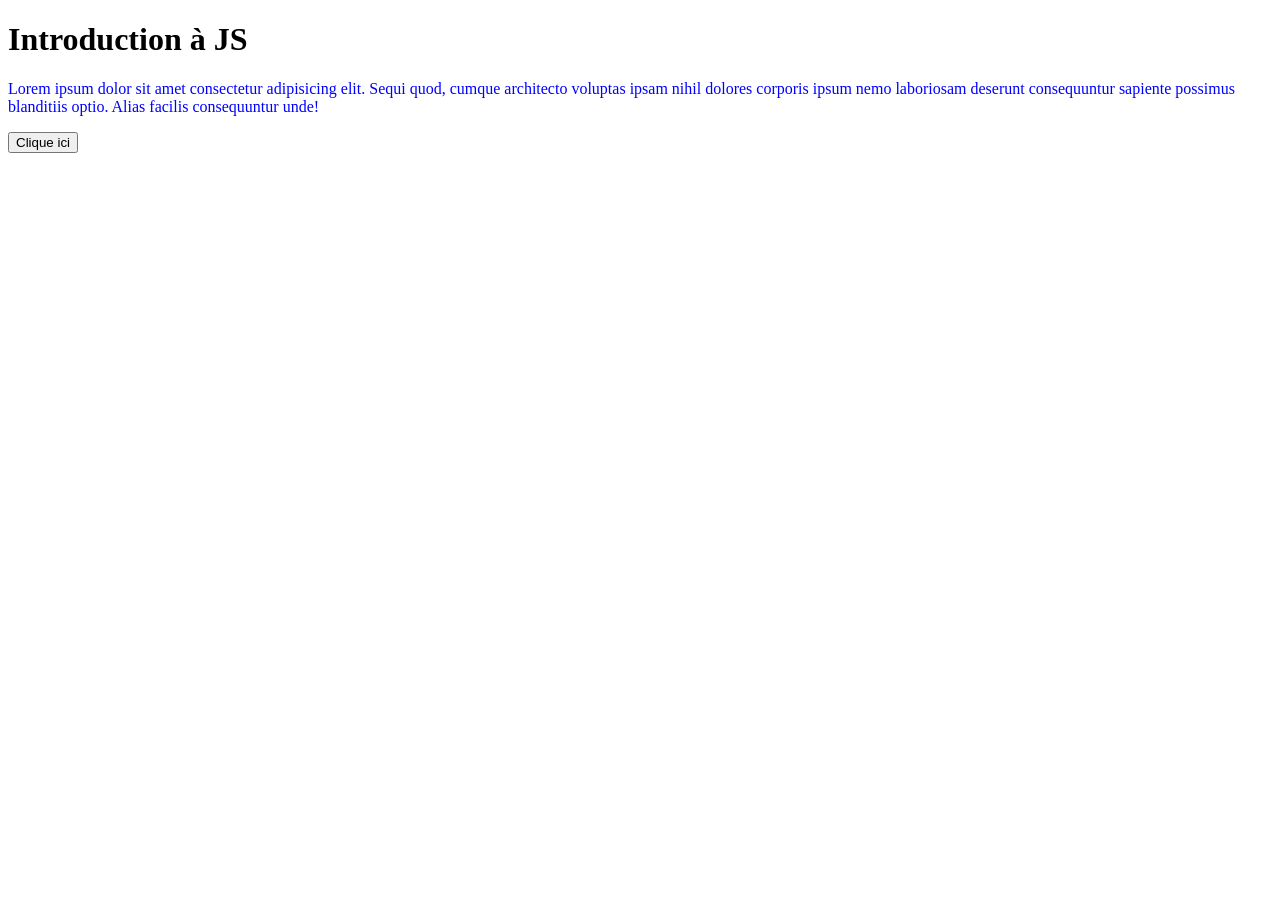
<file: Introduction/index.html>
<!DOCTYPE html>
<html lang="en">
<head>
    <meta charset="UTF-8">
    <meta http-equiv="X-UA-Compatible" content="IE=edge">
    <meta name="viewport" content="width=device-width, initial-scale=1.0">
    <link rel="stylesheet" href="style.css">
    <title>Introduction à JS</title>
</head>
<body>
    <h1 id ="title" >Introduction à JS</h1>
    
    <p class="txt-blue">Lorem ipsum dolor sit amet consectetur adipisicing elit. Sequi quod, cumque architecto voluptas ipsam nihil dolores corporis ipsum nemo laboriosam deserunt consequuntur sapiente possimus blanditiis optio. Alias facilis consequuntur unde!</p>
    
    <noscript>Attention vous avez desactivé votre JS</noscript>
    <!--A ne pas utiliser-->
    <button onclick="console.log('tu as cliqué sur le bouton')">Clique ici </button>
    
    <!--Integrer du JS dans la page-->
    <script>console.log("hello")</script>

    <!--Charger depuis un fichier JS-->
    <script src="script.js"></script>
</body>
</html>
</file>
<file: Introduction/style.css>
.txt-blue{
    color: blue;
}
</file>
